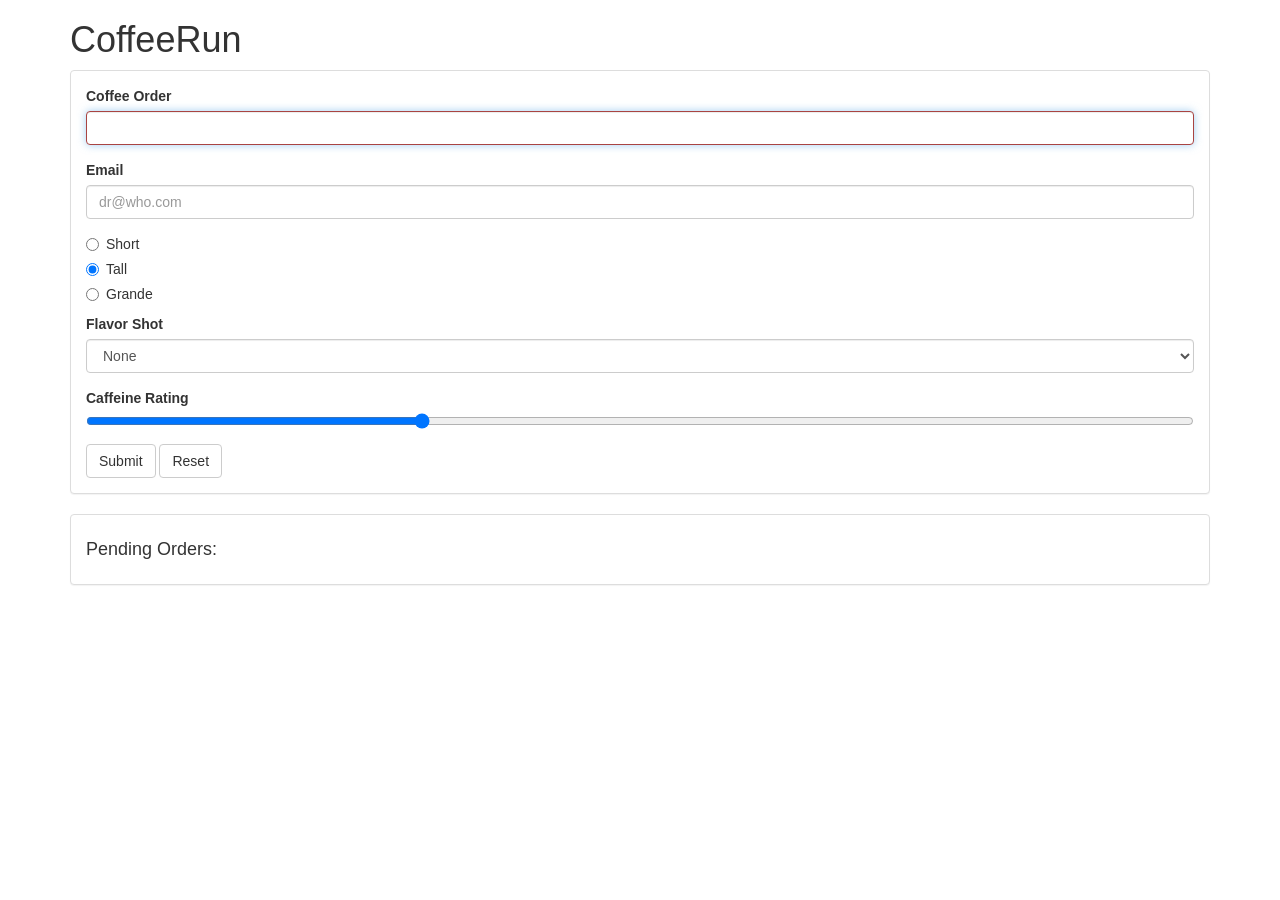
<file: Hw3/index.html>
<!doctype html>
<html>

<head>
  <meta charset="utf-8">
  <title>coffeerun</title>
  <link rel="stylesheet" href="https://cdnjs.cloudflare.com/ajax/libs/twitter-bootstrap/3.3.6/css/bootstrap.min.css">
  <style>
    form :focus:required:invalid {
      border-color: #a94442;
    }
  </style>
</head>

<body class="container">
  <header>
    <h1>CoffeeRun</h1>
  </header>
  <section>
    <div class="panel panel-default">
      <div class="panel-body">
        <form data-coffee-order="form">
          <div class="form-group">
            <label for="coffeeOrder">Coffee Order</label>
            <input class="form-control" name="coffee" id="coffeeOrder" autofocus required pattern="[a-zA-Z\s]+">
          </div>
          <div class="form-group">
            <label for="emailInput">Email</label>
            <input class="form-control" type="email" name="emailAddress" id="emailInput" value="" placeholder="dr@who.com" required>
          </div>
          <div class="radio">
            <label>
              <input type="radio" name="size" value="short">
              Short
            </label>
          </div>
          <div class="radio">
            <label>
              <input type="radio" name="size" value="tall" checked>
              Tall
            </label>
          </div>
          <div class="radio">
            <label>
              <input type="radio" name="size" value="grande">
              Grande
            </label>
          </div>
          <div class="form-group">
            <label for="flavorShot">Flavor Shot</label>
            <select id="flavorShot" class="form-control" name="flavor">
              <option value="">None</option>
              <option value="caramel">Caramel</option>
              <option value="almond">Almond</option>
              <option value="mocha">Mocha</option>
            </select>
          </div>
          <div class="form-group">
            <label for="strengthLevel">Caffeine Rating</label>
            <input name="strength" id="strengthLevel" type="range" value="30">
          </div>
          <button type="submit" class="btn btn-default">Submit</button>
          <button type="reset" class="btn btn-default">Reset</button>
        </form>
      </div>
    </div>
    <div class="panel panel-default">
      <div class="panel-body">
        <h4>Pending Orders:</h4>
        <div data-coffee-order="checklist">
        </div>
      </div>
    </div>
  </section>
  <script src="https://cdnjs.cloudflare.com/ajax/libs/jquery/2.1.4/jquery.min.js" charset="utf-8"></script>
  <script src="scripts/validation.js" charset="utf-8"></script>
  <script src="scripts/checklist.js" charset="utf-8"></script>
  <script src="scripts/formhandler.js" charset="utf-8"></script>
  <script src="scripts/datastore.js" charset="utf-8"></script>
  <script src="scripts/truck.js" charset="utf-8"></script>
  <script src="scripts/main.js" charset="utf-8"></script>
</body>

</html>
</file>
